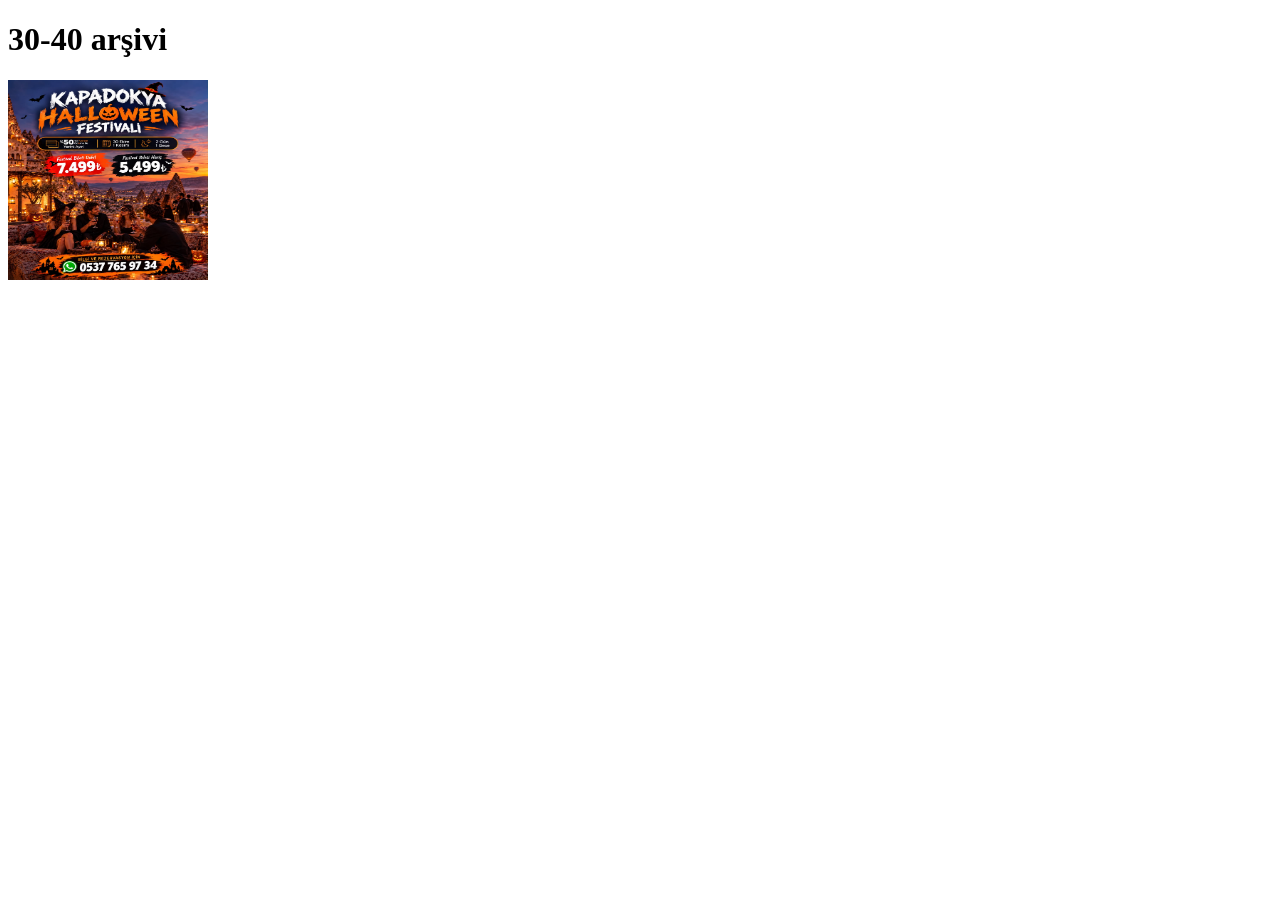
<file: index.html>
<!DOCTYPE html>
<html>
<head>
  <link rel="stylesheet"
 href="style.css">
    <title>arşiv</title>
</head>
 <body>
  <h1>30-40 arşivi</h1>
   <div class="arsiv-30-40">
    <img src="g1.jpeg" width="200px" height="200">
   </div>
 </body>
</html>
</file>
<file: style.css>

</file>
